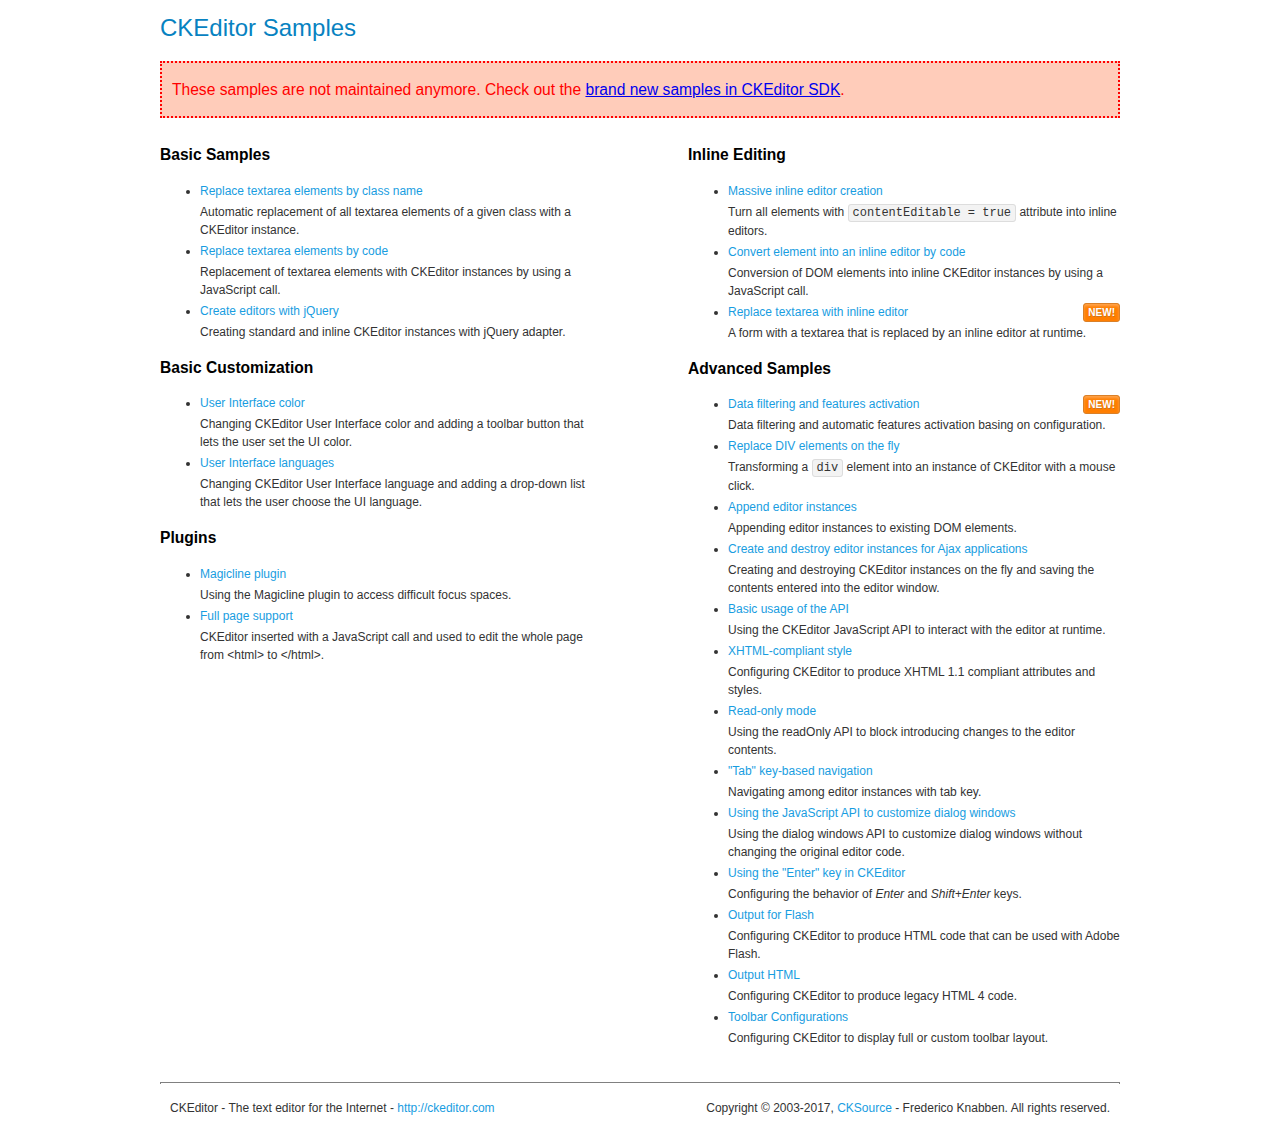
<file: sites/all/libraries/ckeditor/samples/old/index.html>
<!DOCTYPE html>
<!--
Copyright (c) 2003-2017, CKSource - Frederico Knabben. All rights reserved.
For licensing, see LICENSE.md or http://ckeditor.com/license
-->
<html>
<head>
	<meta charset="utf-8">
	<title>CKEditor Samples</title>
	<link rel="stylesheet" href="sample.css">
</head>
<body>
	<h1 class="samples">
		CKEditor Samples
	</h1>
	<div class="warning deprecated">
		These samples are not maintained anymore. Check out the <a href="http://sdk.ckeditor.com/">brand new samples in CKEditor SDK</a>.
	</div>
	<div class="twoColumns">
		<div class="twoColumnsLeft">
			<h2 class="samples">
				Basic Samples
			</h2>
			<dl class="samples">
				<dt><a class="samples" href="replacebyclass.html">Replace textarea elements by class name</a></dt>
				<dd>Automatic replacement of all textarea elements of a given class with a CKEditor instance.</dd>

				<dt><a class="samples" href="replacebycode.html">Replace textarea elements by code</a></dt>
				<dd>Replacement of textarea elements with CKEditor instances by using a JavaScript call.</dd>

				<dt><a class="samples" href="jquery.html">Create editors with jQuery</a></dt>
				<dd>Creating standard and inline CKEditor instances with jQuery adapter.</dd>
			</dl>

			<h2 class="samples">
				Basic Customization
			</h2>
			<dl class="samples">
				<dt><a class="samples" href="uicolor.html">User Interface color</a></dt>
				<dd>Changing CKEditor User Interface color and adding a toolbar button that lets the user set the UI color.</dd>

				<dt><a class="samples" href="uilanguages.html">User Interface languages</a></dt>
				<dd>Changing CKEditor User Interface language and adding a drop-down list that lets the user choose the UI language.</dd>
			</dl>


			<h2 class="samples">Plugins</h2>
<dl class="samples">
<dt><a class="samples" href="magicline/magicline.html">Magicline plugin</a></dt>
<dd>Using the Magicline plugin to access difficult focus spaces.</dd>

<dt><a class="samples" href="wysiwygarea/fullpage.html">Full page support</a></dt>
<dd>CKEditor inserted with a JavaScript call and used to edit the whole page from &lt;html&gt; to &lt;/html&gt;.</dd>
</dl>
		</div>
		<div class="twoColumnsRight">
			<h2 class="samples">
				Inline Editing
			</h2>
			<dl class="samples">
				<dt><a class="samples" href="inlineall.html">Massive inline editor creation</a></dt>
				<dd>Turn all elements with <code>contentEditable = true</code> attribute into inline editors.</dd>

				<dt><a class="samples" href="inlinebycode.html">Convert element into an inline editor by code</a></dt>
				<dd>Conversion of DOM elements into inline CKEditor instances by using a JavaScript call.</dd>

				<dt><a class="samples" href="inlinetextarea.html">Replace textarea with inline editor</a> <span class="new">New!</span></dt>
				<dd>A form with a textarea that is replaced by an inline editor at runtime.</dd>

				
			</dl>

			<h2 class="samples">
				Advanced Samples
			</h2>
			<dl class="samples">
				<dt><a class="samples" href="datafiltering.html">Data filtering and features activation</a> <span class="new">New!</span></dt>
				<dd>Data filtering and automatic features activation basing on configuration.</dd>

				<dt><a class="samples" href="divreplace.html">Replace DIV elements on the fly</a></dt>
				<dd>Transforming a <code>div</code> element into an instance of CKEditor with a mouse click.</dd>

				<dt><a class="samples" href="appendto.html">Append editor instances</a></dt>
				<dd>Appending editor instances to existing DOM elements.</dd>

				<dt><a class="samples" href="ajax.html">Create and destroy editor instances for Ajax applications</a></dt>
				<dd>Creating and destroying CKEditor instances on the fly and saving the contents entered into the editor window.</dd>

				<dt><a class="samples" href="api.html">Basic usage of the API</a></dt>
				<dd>Using the CKEditor JavaScript API to interact with the editor at runtime.</dd>

				<dt><a class="samples" href="xhtmlstyle.html">XHTML-compliant style</a></dt>
				<dd>Configuring CKEditor to produce XHTML 1.1 compliant attributes and styles.</dd>

				<dt><a class="samples" href="readonly.html">Read-only mode</a></dt>
				<dd>Using the readOnly API to block introducing changes to the editor contents.</dd>

				<dt><a class="samples" href="tabindex.html">"Tab" key-based navigation</a></dt>
				<dd>Navigating among editor instances with tab key.</dd>


				
<dt><a class="samples" href="dialog/dialog.html">Using the JavaScript API to customize dialog windows</a></dt>
<dd>Using the dialog windows API to customize dialog windows without changing the original editor code.</dd>

<dt><a class="samples" href="enterkey/enterkey.html">Using the &quot;Enter&quot; key in CKEditor</a></dt>
<dd>Configuring the behavior of <em>Enter</em> and <em>Shift+Enter</em> keys.</dd>

<dt><a class="samples" href="htmlwriter/outputforflash.html">Output for Flash</a></dt>
<dd>Configuring CKEditor to produce HTML code that can be used with Adobe Flash.</dd>

<dt><a class="samples" href="htmlwriter/outputhtml.html">Output HTML</a></dt>
<dd>Configuring CKEditor to produce legacy HTML 4 code.</dd>

<dt><a class="samples" href="toolbar/toolbar.html">Toolbar Configurations</a></dt>
<dd>Configuring CKEditor to display full or custom toolbar layout.</dd>

			</dl>
		</div>
	</div>
	<div id="footer">
		<hr>
		<p>
			CKEditor - The text editor for the Internet - <a class="samples" href="http://ckeditor.com/">http://ckeditor.com</a>
		</p>
		<p id="copy">
			Copyright &copy; 2003-2017, <a class="samples" href="http://cksource.com/">CKSource</a> - Frederico Knabben. All rights reserved.
		</p>
	</div>
</body>
</html>
</file>
<file: sites/all/libraries/ckeditor/samples/old/sample.css>
/*
Copyright (c) 2003-2017, CKSource - Frederico Knabben. All rights reserved.
For licensing, see LICENSE.md or http://ckeditor.com/license
*/

html, body, h1, h2, h3, h4, h5, h6, div, span, blockquote, p, address, form, fieldset, img, ul, ol, dl, dt, dd, li, hr, table, td, th, strong, em, sup, sub, dfn, ins, del, q, cite, var, samp, code, kbd, tt, pre
{
	line-height: 1.5;
}

body
{
	padding: 10px 30px;
}

input, textarea, select, option, optgroup, button, td, th
{
	font-size: 100%;
}

pre
{
	-moz-tab-size: 4;
	tab-size: 4;
}

pre, code, kbd, samp, tt
{
	font-family: monospace,monospace;
	font-size: 1em;
}

body {
	width: 960px;
	margin: 0 auto;
}

code
{
	background: #f3f3f3;
	border: 1px solid #ddd;
	padding: 1px 4px;
	border-radius: 3px;
}

abbr
{
	border-bottom: 1px dotted #555;
	cursor: pointer;
}

.new, .beta
{
	text-transform: uppercase;
	font-size: 10px;
	font-weight: bold;
	padding: 1px 4px;
	margin: 0 0 0 5px;
	color: #fff;
	float: right;
	border-radius: 3px;
}

.new
{
	background: #FF7E00;
	border: 1px solid #DA8028;
	text-shadow: 0 1px 0 #C97626;

	box-shadow: 0 2px 3px 0 #FFA54E inset;
}

.beta
{
	background: #18C0DF;
	border: 1px solid #19AAD8;
	text-shadow: 0 1px 0 #048CAD;
	font-style: italic;

	box-shadow: 0 2px 3px 0 #50D4FD inset;
}

h1.samples
{
	color: #0782C1;
	font-size: 200%;
	font-weight: normal;
	margin: 0;
	padding: 0;
}

h1.samples a
{
	color: #0782C1;
	text-decoration: none;
	border-bottom: 1px dotted #0782C1;
}

.samples a:hover
{
	border-bottom: 1px dotted #0782C1;
}

h2.samples
{
	color: #000000;
	font-size: 130%;
	margin: 15px 0 0 0;
	padding: 0;
}

p, blockquote, address, form, pre, dl, h1.samples, h2.samples
{
	margin-bottom: 15px;
}

ul.samples
{
	margin-bottom: 15px;
}

.clear
{
	clear: both;
}

fieldset
{
	margin: 0;
	padding: 10px;
}

body, input, textarea
{
	color: #333333;
	font-family: Arial, Helvetica, sans-serif;
}

body
{
	font-size: 75%;
}

a.samples
{
	color: #189DE1;
	text-decoration: none;
}

form
{
	margin: 0;
	padding: 0;
}

pre.samples
{
	background-color: #F7F7F7;
	border: 1px solid #D7D7D7;
	overflow: auto;
	padding: 0.25em;
	white-space: pre-wrap; /* CSS 2.1 */
	word-wrap: break-word; /* IE7 */
}

#footer
{
	clear: both;
	padding-top: 10px;
}

#footer hr
{
	margin: 10px 0 15px 0;
	height: 1px;
	border: solid 1px gray;
	border-bottom: none;
}

#footer p
{
	margin: 0 10px 10px 10px;
	float: left;
}

#footer #copy
{
	float: right;
}

#outputSample
{
	width: 100%;
	table-layout: fixed;
}

#outputSample thead th
{
	color: #dddddd;
	background-color: #999999;
	padding: 4px;
	white-space: nowrap;
}

#outputSample tbody th
{
	vertical-align: top;
	text-align: left;
}

#outputSample pre
{
	margin: 0;
	padding: 0;
}

.description
{
	border: 1px dotted #B7B7B7;
	margin-bottom: 10px;
	padding: 10px 10px 0;
	overflow: hidden;
}

label
{
	display: block;
	margin-bottom: 6px;
}

/**
 *	CKEditor editables are automatically set with the "cke_editable" class
 *	plus cke_editable_(inline|themed) depending on the editor type.
 */

/* Style a bit the inline editables. */
.cke_editable.cke_editable_inline
{
	cursor: pointer;
}

/* Once an editable element gets focused, the "cke_focus" class is
   added to it, so we can style it differently. */
.cke_editable.cke_editable_inline.cke_focus
{
	box-shadow: inset 0px 0px 20px 3px #ddd, inset 0 0 1px #000;
	outline: none;
	background: #eee;
	cursor: text;
}

/* Avoid pre-formatted overflows inline editable. */
.cke_editable_inline pre
{
	white-space: pre-wrap;
	word-wrap: break-word;
}

/**
 *	Samples index styles.
 */

.twoColumns,
.twoColumnsLeft,
.twoColumnsRight
{
	overflow: hidden;
}

.twoColumnsLeft,
.twoColumnsRight
{
	width: 45%;
}

.twoColumnsLeft
{
	float: left;
}

.twoColumnsRight
{
	float: right;
}

dl.samples
{
	padding: 0 0 0 40px;
}
dl.samples > dt
{
	display: list-item;
	list-style-type: disc;
	list-style-position: outside;
	margin: 0 0 3px;
}
dl.samples > dd
{
	margin: 0 0 3px;
}
.warning
{
	color: #ff0000;
	background-color: #FFCCBA;
	border: 2px dotted #ff0000;
	padding: 15px 10px;
	margin: 10px 0;
}

.warning.deprecated {
	font-size: 1.3em;
}

/* Used on inline samples */

blockquote
{
	font-style: italic;
	font-family: Georgia, Times, "Times New Roman", serif;
	padding: 2px 0;
	border-style: solid;
	border-color: #ccc;
	border-width: 0;
}

.cke_contents_ltr blockquote
{
	padding-left: 20px;
	padding-right: 8px;
	border-left-width: 5px;
}

.cke_contents_rtl blockquote
{
	padding-left: 8px;
	padding-right: 20px;
	border-right-width: 5px;
}

img.right {
	border: 1px solid #ccc;
	float: right;
	margin-left: 15px;
	padding: 5px;
}

img.left {
	border: 1px solid #ccc;
	float: left;
	margin-right: 15px;
	padding: 5px;
}

.marker
{
	background-color: Yellow;
}
</file>
